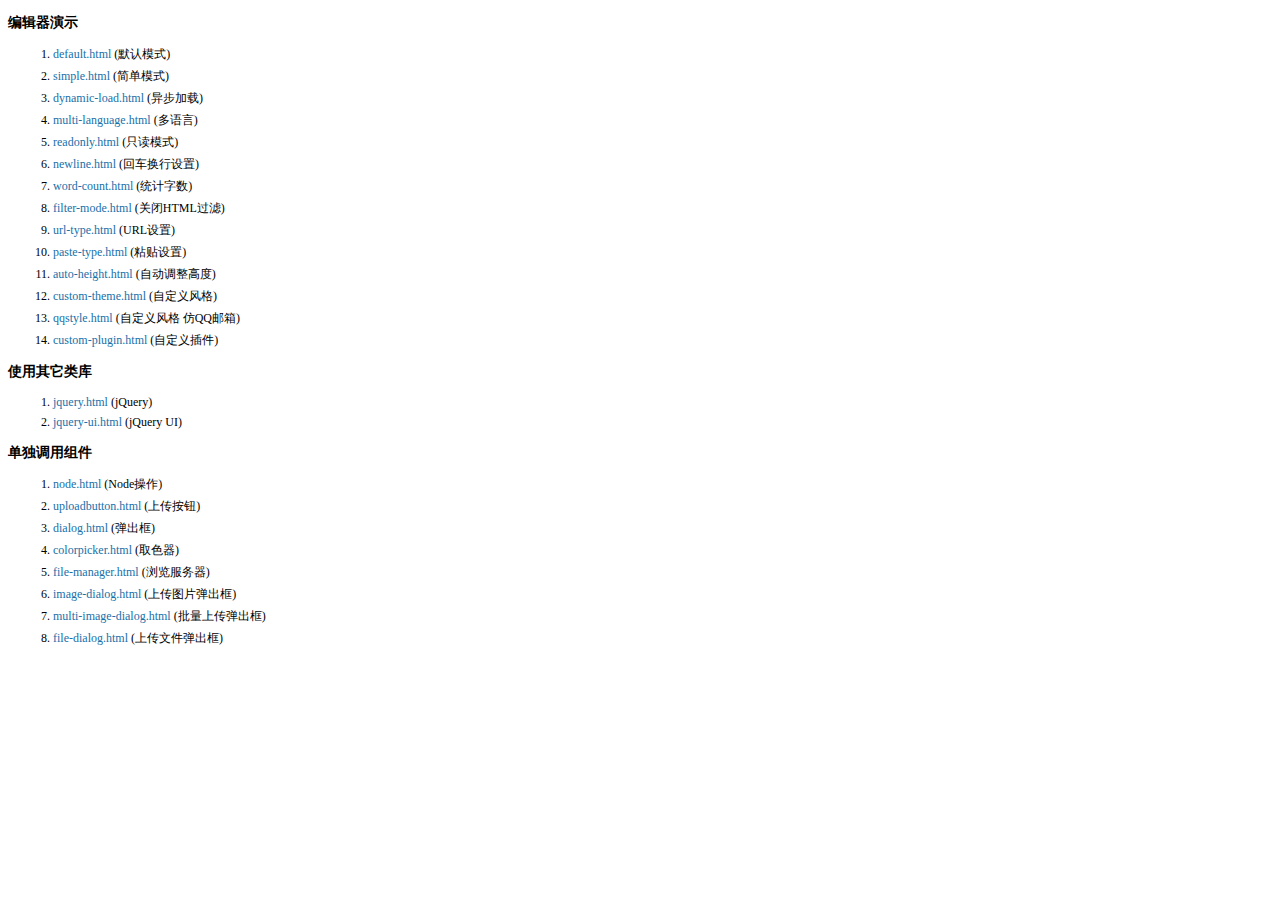
<file: web/kindeditor/examples/index.html>
<!doctype html>
<html>
	<head>
		<meta charset="utf-8" />
		<title>KindEditor Examples</title>
		<style>
			body {
				font-size: 12px;
				font-family: Tahoma, Simsun;
			}
			h3 {
				font-size: 14px;
			}
			a {
				color: #1870a9;
				text-decoration: none;
			}
			a:hover {
				color: #BC2A4D;
			}
			li {
				margin: 5px;
			}
		</style>
	</head>
	<body>
		<h3>编辑器演示</h3>
		<ol>
			<li><a href="default.html" target="_blank">default.html</a> (默认模式)</li>
			<li><a href="simple.html" target="_blank">simple.html</a> (简单模式)</li>
			<li><a href="dynamic-load.html" target="_blank">dynamic-load.html</a> (异步加载)</li>
			<li><a href="multi-language.html" target="_blank">multi-language.html</a> (多语言)</li>
			<li><a href="readonly.html" target="_blank">readonly.html</a> (只读模式)</li>
			<li><a href="newline.html" target="_blank">newline.html</a> (回车换行设置)</li>
			<li><a href="word-count.html" target="_blank">word-count.html</a> (统计字数)</li>
			<li><a href="filter-mode.html" target="_blank">filter-mode.html</a> (关闭HTML过滤)</li>
			<li><a href="url-type.html" target="_blank">url-type.html</a> (URL设置)</li>
			<li><a href="paste-type.html" target="_blank">paste-type.html</a> (粘贴设置)</li>
			<li><a href="auto-height.html" target="_blank">auto-height.html</a> (自动调整高度)</li>
			<li><a href="custom-theme.html" target="_blank">custom-theme.html</a> (自定义风格)</li>
			<li><a href="qqstyle.html" target="_blank">qqstyle.html</a> (自定义风格 仿QQ邮箱)</li>
			<li><a href="custom-plugin.html" target="_blank">custom-plugin.html</a> (自定义插件)</li>
		</ol>
		<h3>使用其它类库</h3>
		<ol>
			<li><a href="jquery.html" target="_blank">jquery.html</a> (jQuery)</li>
			<li><a href="jquery-ui.html" target="_blank">jquery-ui.html</a> (jQuery UI)</li>
		</ol>
		<h3>单独调用组件</h3>
		<ol>
			<li><a href="node.html" target="_blank">node.html</a> (Node操作)</li>
			<li><a href="uploadbutton.html" target="_blank">uploadbutton.html</a> (上传按钮)</li>
			<li><a href="dialog.html" target="_blank">dialog.html</a> (弹出框)</li>
			<li><a href="colorpicker.html" target="_blank">colorpicker.html</a> (取色器)</li>
			<li><a href="file-manager.html" target="_blank">file-manager.html</a> (浏览服务器)</li>
			<li><a href="image-dialog.html" target="_blank">image-dialog.html</a> (上传图片弹出框)</li>
			<li><a href="multi-image-dialog.html" target="_blank">multi-image-dialog.html</a> (批量上传弹出框)</li>
			<li><a href="file-dialog.html" target="_blank">file-dialog.html</a> (上传文件弹出框)</li>
		</ol>
	</body>
</html>
</file>
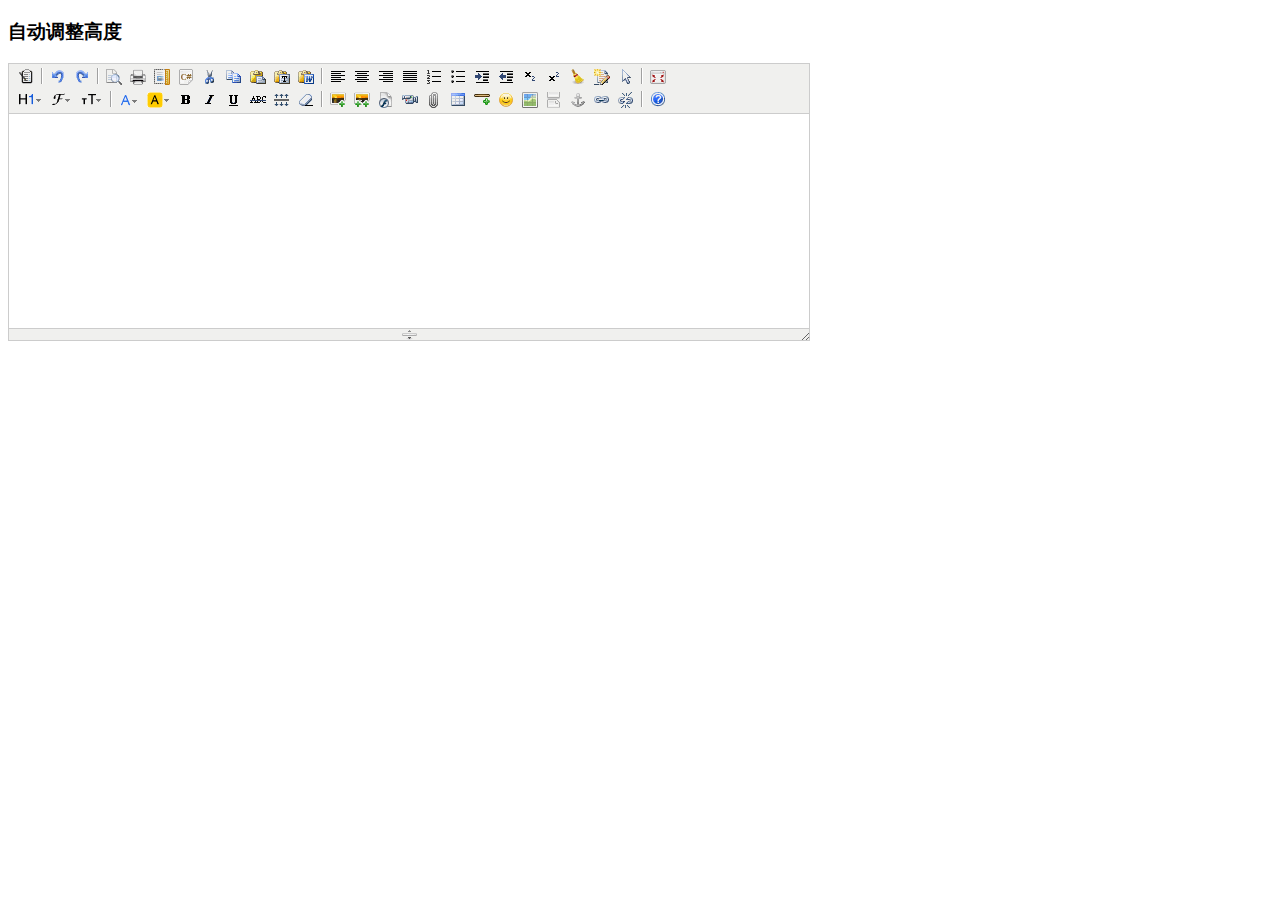
<file: web/kindeditor/examples/auto-height.html>
<!doctype html>
<html>
	<head>
		<meta charset="utf-8" />
		<title>Auto Height Examples</title>
		<style>
			form {
				margin: 0;
			}
			textarea {
				display: block;
			}
		</style>
		<link rel="stylesheet" href="../themes/default/default.css" />
		<script charset="utf-8" src="../kindeditor-min.js"></script>
		<script charset="utf-8" src="../lang/zh_CN.js"></script>
		<script>
			KindEditor.ready(function(K) {
				K.create('textarea[name="content"]', {
					autoHeightMode : true,
					afterCreate : function() {
						this.loadPlugin('autoheight');
					}
				});
			});
		</script>
	</head>
	<body>
		<h3>自动调整高度</h3>
		<form>
			<textarea name="content" style="width:800px;height:200px;"></textarea>
		</form>
	</body>
</html>
</file>
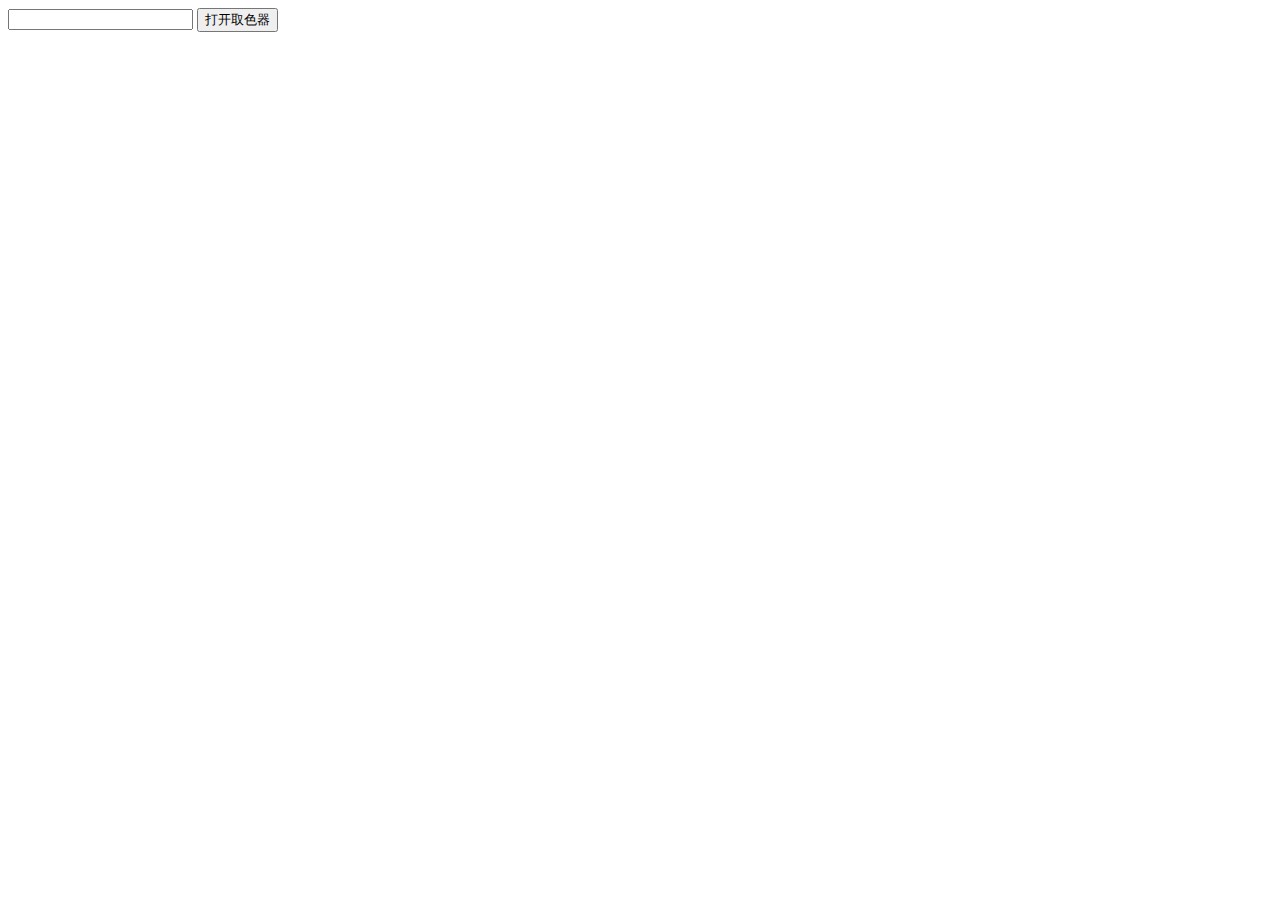
<file: web/kindeditor/examples/colorpicker.html>
<!doctype html>
<html>
	<head>
		<meta charset="utf-8" />
		<title>ColorPicker Examples</title>
		<link rel="stylesheet" href="../themes/default/default.css" />
		<script src="../kindeditor-min.js"></script>
		<script>
			KindEditor.ready(function(K) {
				var colorpicker;
				K('#colorpicker').bind('click', function(e) {
					e.stopPropagation();
					if (colorpicker) {
						colorpicker.remove();
						colorpicker = null;
						return;
					}
					var colorpickerPos = K('#colorpicker').pos();
					colorpicker = K.colorpicker({
						x : colorpickerPos.x,
						y : colorpickerPos.y + K('#colorpicker').height(),
						z : 19811214,
						selectedColor : 'default',
						noColor : '无颜色',
						click : function(color) {
							K('#color').val(color);
							colorpicker.remove();
							colorpicker = null;
						}
					});
				});
				K(document).click(function() {
					if (colorpicker) {
						colorpicker.remove();
						colorpicker = null;
					}
				});
			});
		</script>
	</head>
	<body>
		<input type="text" id="color" value="" /> <input type="button" id="colorpicker" value="打开取色器" />
	</body>
</html>
</file>
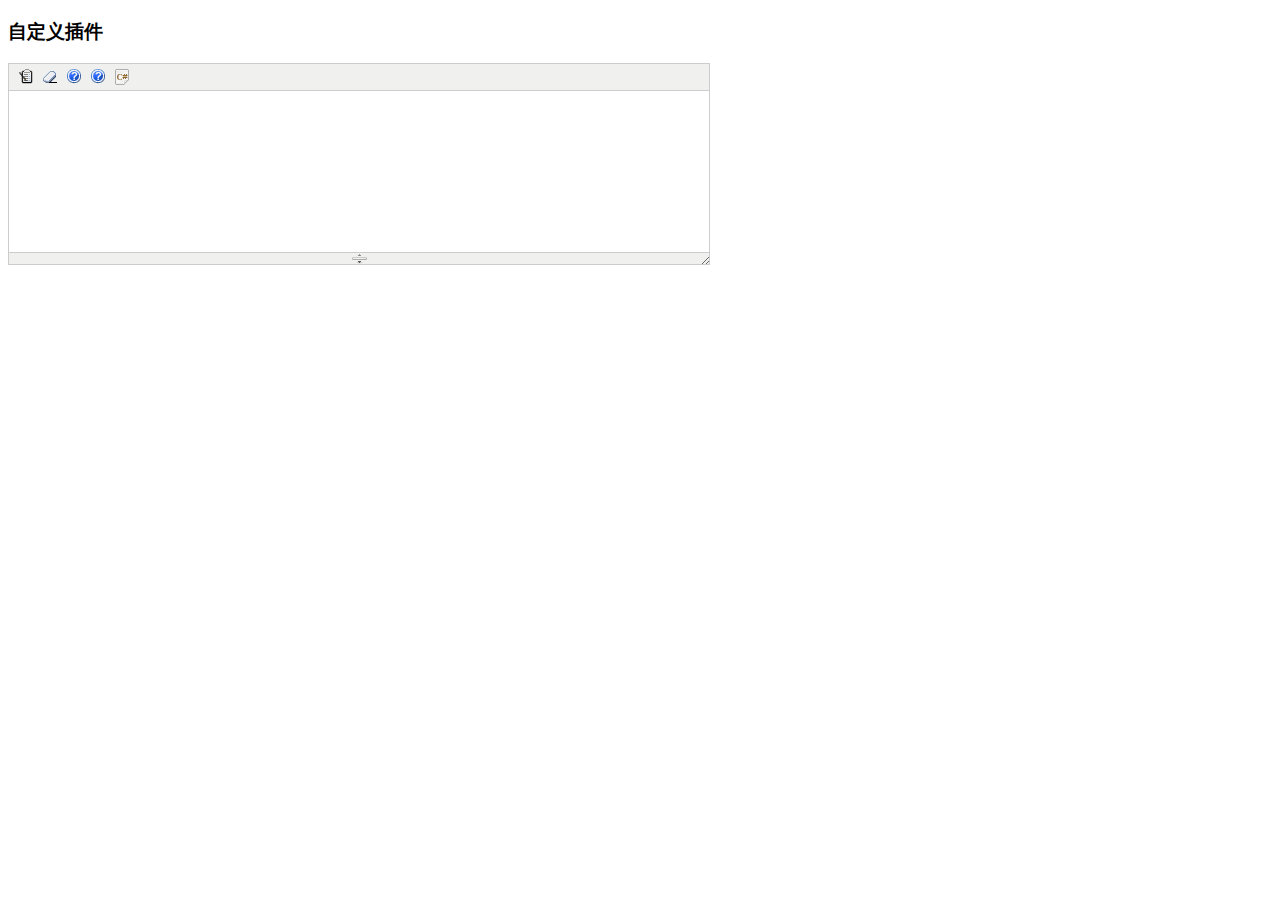
<file: web/kindeditor/examples/custom-plugin.html>
<!doctype html>
<html>
	<head>
		<meta charset="utf-8" />
		<title>Custom Plugin Examples</title>
		<style>
			form {
				margin: 0;
			}
			textarea {
				display: block;
			}
			.ke-icon-example1 {
				background-image: url(../themes/default/default.gif);
				background-position: 0px -672px;
				width: 16px;
				height: 16px;
			}
			.ke-icon-example2 {
				background-image: url(../themes/default/default.gif);
				background-position: 0px -672px;
				width: 16px;
				height: 16px;
			}
		</style>
		<link rel="stylesheet" href="../themes/default/default.css" />
		<script charset="utf-8" src="../kindeditor-min.js"></script>
		<script charset="utf-8" src="../lang/zh_CN.js"></script>
		<script>
			// 自定义插件 #1
			KindEditor.lang({
				example1 : '插入HTML'
			});
			KindEditor.plugin('example1', function(K) {
				var self = this, name = 'example1';
				self.clickToolbar(name, function() {
					self.insertHtml('<strong>测试内容</strong>');
				});
			});
			// 自定义插件 #2
			KindEditor.lang({
				example2 : 'CLASS样式'
			});
			KindEditor.plugin('example2', function(K) {
				var self = this, name = 'example2';
				function click(value) {
					var cmd = self.cmd;
					if (value === 'adv_strikethrough') {
						cmd.wrap('<span style="background-color:#e53333;text-decoration:line-through;"></span>');
					} else {
						cmd.wrap('<span class="' + value + '"></span>');
					}
					cmd.select();
					self.hideMenu();
				}
				self.clickToolbar(name, function() {
					var menu = self.createMenu({
						name : name,
						width : 150
					});
					menu.addItem({
						title : '红底白字',
						click : function() {
							click('red');
						}
					});
					menu.addItem({
						title : '绿底白字',
						click : function() {
							click('green');
						}
					});
					menu.addItem({
						title : '黄底白字',
						click : function() {
							click('yellow');
						}
					});
					menu.addItem({
						title : '自定义删除线',
						click : function() {
							click('adv_strikethrough');
						}
					});
				});
			});
			KindEditor.ready(function(K) {
				K.create('#content1', {
					cssPath : ['../plugins/code/prettify.css', 'index.css'],
					items : ['source', 'removeformat', 'example1', 'example2', 'code']
				});
			});
		</script>
	</head>
	<body>
		<h3>自定义插件</h3>
		<textarea id="content1" name="content" style="width:700px;height:200px;visibility:hidden;"></textarea>
	</body>
</html>
</file>
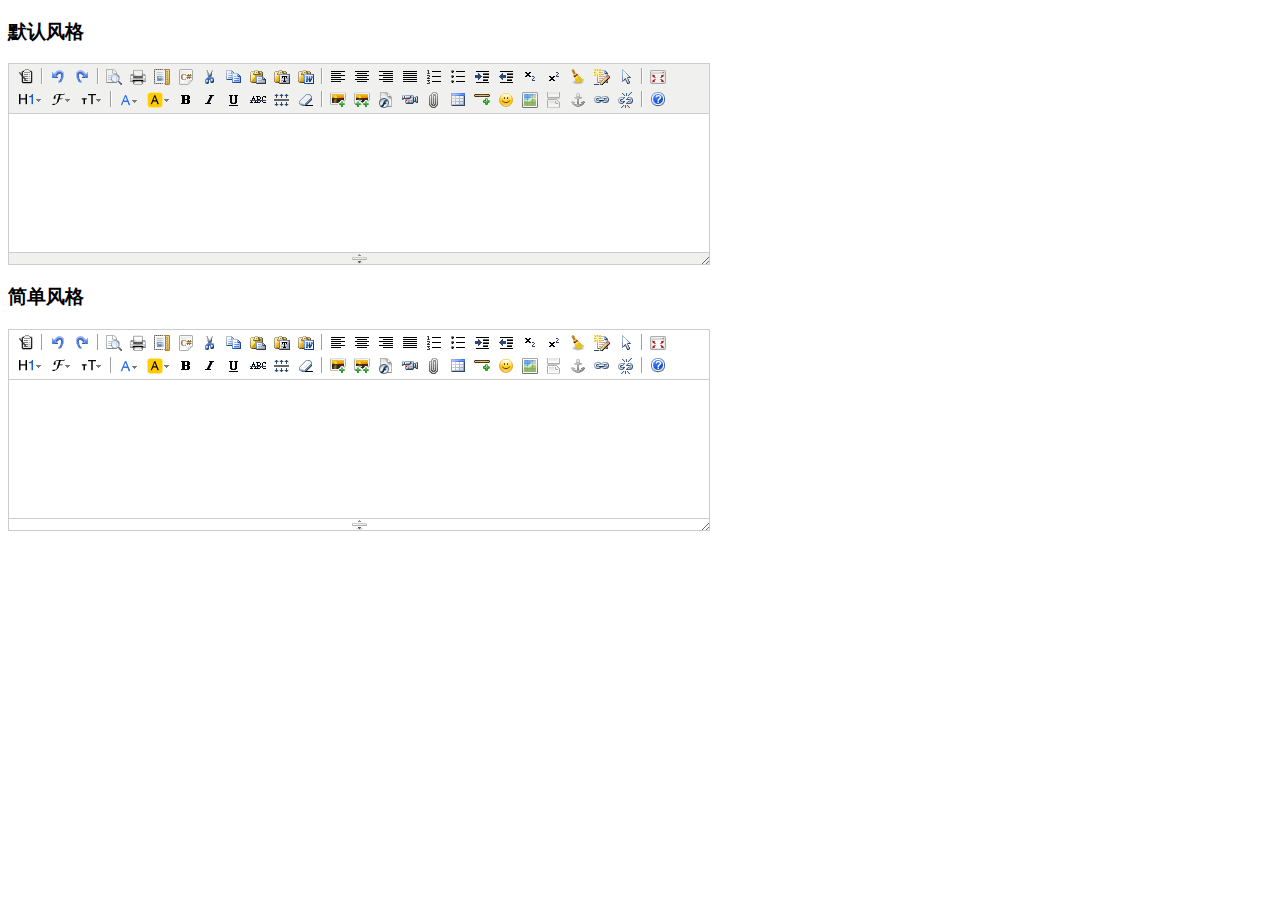
<file: web/kindeditor/examples/custom-theme.html>
<!doctype html>
<html>
	<head>
		<meta charset="utf-8" />
		<title>Custom Theme Examples</title>
		<style>
			form {
				margin: 0;
			}
			textarea {
				display: block;
			}
		</style>
		<link rel="stylesheet" href="../themes/default/default.css" />
		<script charset="utf-8" src="../kindeditor-min.js"></script>
		<script charset="utf-8" src="../lang/zh_CN.js"></script>
		<script>
			KindEditor.ready(function(K) {
				K.create('#content1', {
					themeType : 'default'
				});
				K.create('#content2', {
					themeType : 'simple'
				});
			});
		</script>
	</head>
	<body>
		<h3>默认风格</h3>
		<textarea id="content1" name="content" style="width:700px;height:200px;visibility:hidden;"></textarea>
		<h3>简单风格</h3>
		<textarea id="content2" name="content" style="width:700px;height:200px;visibility:hidden;"></textarea>
	</body>
</html>
</file>
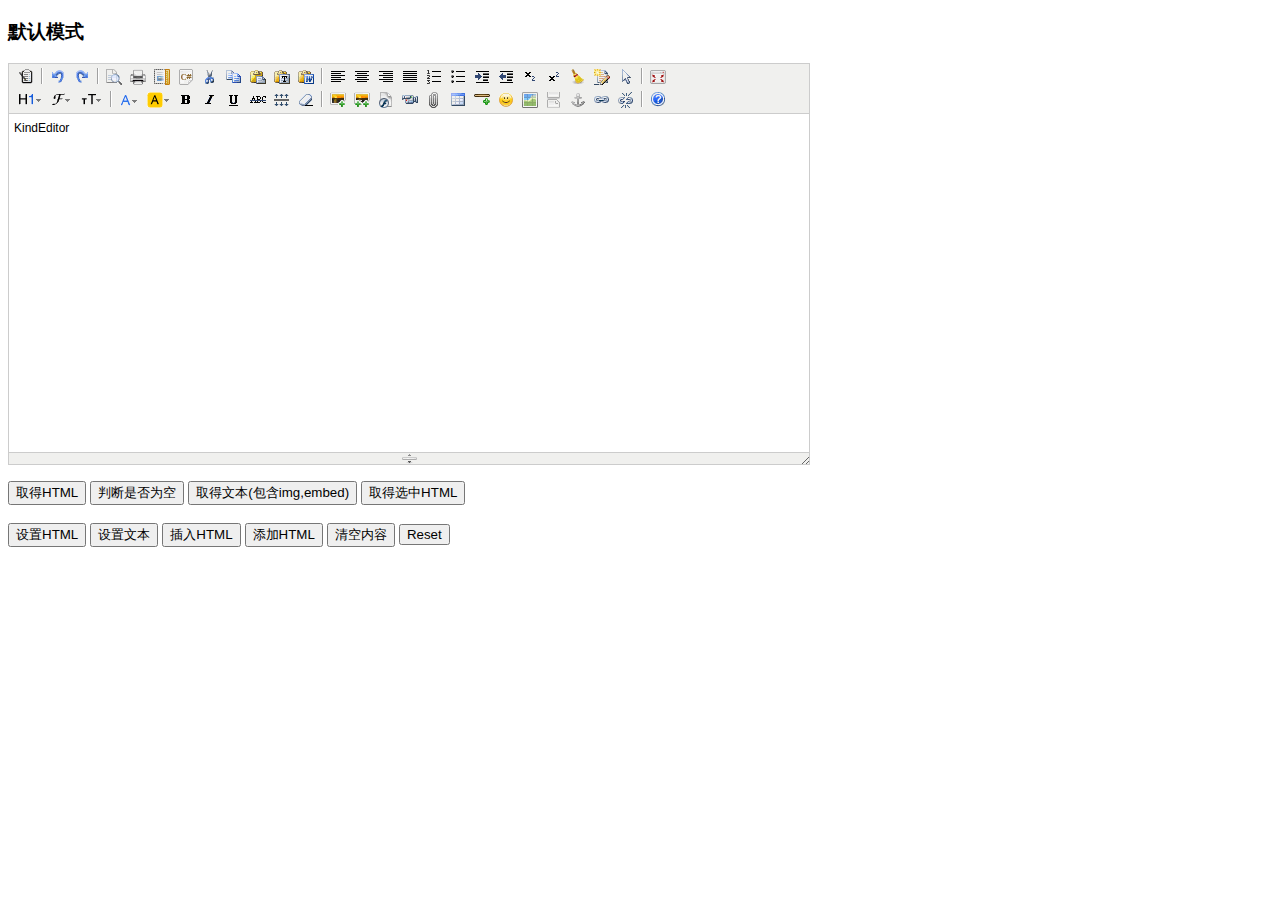
<file: web/kindeditor/examples/default.html>
<!doctype html>
<html>
	<head>
		<meta charset="utf-8" />
		<title>Default Examples</title>
		<style>
			form {
				margin: 0;
			}
			textarea {
				display: block;
			}
		</style>
		<link rel="stylesheet" href="../themes/default/default.css" />
		<script charset="utf-8" src="../kindeditor-min.js"></script>
		<script charset="utf-8" src="../lang/zh_CN.js"></script>
		<script>
			var editor;
			KindEditor.ready(function(K) {
				editor = K.create('textarea[name="content"]', {
					allowFileManager : true
				});
				K('input[name=getHtml]').click(function(e) {
					alert(editor.html());
				});
				K('input[name=isEmpty]').click(function(e) {
					alert(editor.isEmpty());
				});
				K('input[name=getText]').click(function(e) {
					alert(editor.text());
				});
				K('input[name=selectedHtml]').click(function(e) {
					alert(editor.selectedHtml());
				});
				K('input[name=setHtml]').click(function(e) {
					editor.html('<h3>Hello KindEditor</h3>');
				});
				K('input[name=setText]').click(function(e) {
					editor.text('<h3>Hello KindEditor</h3>');
				});
				K('input[name=insertHtml]').click(function(e) {
					editor.insertHtml('<strong>插入HTML</strong>');
				});
				K('input[name=appendHtml]').click(function(e) {
					editor.appendHtml('<strong>添加HTML</strong>');
				});
				K('input[name=clear]').click(function(e) {
					editor.html('');
				});
			});
		</script>
	</head>
	<body>
		<h3>默认模式</h3>
		<form>
			<textarea name="content" style="width:800px;height:400px;visibility:hidden;">KindEditor</textarea>
			<p>
				<input type="button" name="getHtml" value="取得HTML" />
				<input type="button" name="isEmpty" value="判断是否为空" />
				<input type="button" name="getText" value="取得文本(包含img,embed)" />
				<input type="button" name="selectedHtml" value="取得选中HTML" />
				<br />
				<br />
				<input type="button" name="setHtml" value="设置HTML" />
				<input type="button" name="setText" value="设置文本" />
				<input type="button" name="insertHtml" value="插入HTML" />
				<input type="button" name="appendHtml" value="添加HTML" />
				<input type="button" name="clear" value="清空内容" />
				<input type="reset" name="reset" value="Reset" />
			</p>
		</form>
	</body>
</html>
</file>
<file: web/kindeditor/themes/default/default.css>
/* common */
.ke-inline-block {
	display: -moz-inline-stack;
	display: inline-block;
	vertical-align: middle;
	zoom: 1;
	*display: inline;
}
.ke-clearfix {
	zoom: 1;
}
.ke-clearfix:after {
	content: ".";
	display: block;
	clear: both;
	font-size: 0;
	height: 0;
	line-height: 0;
	visibility: hidden;
}
.ke-shadow {
	box-shadow: 1px 1px 3px #A0A0A0;
	-moz-box-shadow: 1px 1px 3px #A0A0A0;
	-webkit-box-shadow: 1px 1px 3px #A0A0A0;
	filter: progid:DXImageTransform.Microsoft.Shadow(color='#A0A0A0', Direction=135, Strength=3);
	background-color: #F0F0EE;
}
.ke-menu a,
.ke-menu a:hover,
.ke-dialog a,
.ke-dialog a:hover {
	color: #337FE5;
	text-decoration: none;
}
/* icons */
.ke-icon-source {
	background-position: 0px 0px;
	width: 16px;
	height: 16px;
}
.ke-icon-preview {
	background-position: 0px -16px;
	width: 16px;
	height: 16px;
}
.ke-icon-print {
	background-position: 0px -32px;
	width: 16px;
	height: 16px;
}
.ke-icon-undo {
	background-position: 0px -48px;
	width: 16px;
	height: 16px;
}
.ke-icon-redo {
	background-position: 0px -64px;
	width: 16px;
	height: 16px;
}
.ke-icon-cut {
	background-position: 0px -80px;
	width: 16px;
	height: 16px;
}
.ke-icon-copy {
	background-position: 0px -96px;
	width: 16px;
	height: 16px;
}
.ke-icon-paste {
	background-position: 0px -112px;
	width: 16px;
	height: 16px;
}
.ke-icon-selectall {
	background-position: 0px -128px;
	width: 16px;
	height: 16px;
}
.ke-icon-justifyleft {
	background-position: 0px -144px;
	width: 16px;
	height: 16px;
}
.ke-icon-justifycenter {
	background-position: 0px -160px;
	width: 16px;
	height: 16px;
}
.ke-icon-justifyright {
	background-position: 0px -176px;
	width: 16px;
	height: 16px;
}
.ke-icon-justifyfull {
	background-position: 0px -192px;
	width: 16px;
	height: 16px;
}
.ke-icon-insertorderedlist {
	background-position: 0px -208px;
	width: 16px;
	height: 16px;
}
.ke-icon-insertunorderedlist {
	background-position: 0px -224px;
	width: 16px;
	height: 16px;
}
.ke-icon-indent {
	background-position: 0px -240px;
	width: 16px;
	height: 16px;
}
.ke-icon-outdent {
	background-position: 0px -256px;
	width: 16px;
	height: 16px;
}
.ke-icon-subscript {
	background-position: 0px -272px;
	width: 16px;
	height: 16px;
}
.ke-icon-superscript {
	background-position: 0px -288px;
	width: 16px;
	height: 16px;
}
.ke-icon-date {
	background-position: 0px -304px;
	width: 25px;
	height: 16px;
}
.ke-icon-time {
	background-position: 0px -320px;
	width: 25px;
	height: 16px;
}
.ke-icon-formatblock {
	background-position: 0px -336px;
	width: 25px;
	height: 16px;
}
.ke-icon-fontname {
	background-position: 0px -352px;
	width: 21px;
	height: 16px;
}
.ke-icon-fontsize {
	background-position: 0px -368px;
	width: 23px;
	height: 16px;
}
.ke-icon-forecolor {
	background-position: 0px -384px;
	width: 20px;
	height: 16px;
}
.ke-icon-hilitecolor {
	background-position: 0px -400px;
	width: 23px;
	height: 16px;
}
.ke-icon-bold {
	background-position: 0px -416px;
	width: 16px;
	height: 16px;
}
.ke-icon-italic {
	background-position: 0px -432px;
	width: 16px;
	height: 16px;
}
.ke-icon-underline {
	background-position: 0px -448px;
	width: 16px;
	height: 16px;
}
.ke-icon-strikethrough {
	background-position: 0px -464px;
	width: 16px;
	height: 16px;
}
.ke-icon-removeformat {
	background-position: 0px -480px;
	width: 16px;
	height: 16px;
}
.ke-icon-image {
	background-position: 0px -496px;
	width: 16px;
	height: 16px;
}
.ke-icon-flash {
	background-position: 0px -512px;
	width: 16px;
	height: 16px;
}
.ke-icon-media {
	background-position: 0px -528px;
	width: 16px;
	height: 16px;
}
.ke-icon-div {
	background-position: 0px -544px;
	width: 16px;
	height: 16px;
}
.ke-icon-formula {
	background-position: 0px -576px;
	width: 16px;
	height: 16px;
}
.ke-icon-hr {
	background-position: 0px -592px;
	width: 16px;
	height: 16px;
}
.ke-icon-emoticons {
	background-position: 0px -608px;
	width: 16px;
	height: 16px;
}
.ke-icon-link {
	background-position: 0px -624px;
	width: 16px;
	height: 16px;
}
.ke-icon-unlink {
	background-position: 0px -640px;
	width: 16px;
	height: 16px;
}
.ke-icon-fullscreen {
	background-position: 0px -656px;
	width: 16px;
	height: 16px;
}
.ke-icon-about {
	background-position: 0px -672px;
	width: 16px;
	height: 16px;
}
.ke-icon-plainpaste {
	background-position: 0px -704px;
	width: 16px;
	height: 16px;
}
.ke-icon-wordpaste {
	background-position: 0px -720px;
	width: 16px;
	height: 16px;
}
.ke-icon-table {
	background-position: 0px -784px;
	width: 16px;
	height: 16px;
}
.ke-icon-tablemenu {
	background-position: 0px -768px;
	width: 16px;
	height: 16px;
}
.ke-icon-tableinsert {
	background-position: 0px -784px;
	width: 16px;
	height: 16px;
}
.ke-icon-tabledelete {
	background-position: 0px -800px;
	width: 16px;
	height: 16px;
}
.ke-icon-tablecolinsertleft {
	background-position: 0px -816px;
	width: 16px;
	height: 16px;
}
.ke-icon-tablecolinsertright {
	background-position: 0px -832px;
	width: 16px;
	height: 16px;
}
.ke-icon-tablerowinsertabove {
	background-position: 0px -848px;
	width: 16px;
	height: 16px;
}
.ke-icon-tablerowinsertbelow {
	background-position: 0px -864px;
	width: 16px;
	height: 16px;
}
.ke-icon-tablecoldelete {
	background-position: 0px -880px;
	width: 16px;
	height: 16px;
}
.ke-icon-tablerowdelete {
	background-position: 0px -896px;
	width: 16px;
	height: 16px;
}
.ke-icon-tablecellprop {
	background-position: 0px -912px;
	width: 16px;
	height: 16px;
}
.ke-icon-tableprop {
	background-position: 0px -928px;
	width: 16px;
	height: 16px;
}
.ke-icon-checked {
	background-position: 0px -944px;
	width: 16px;
	height: 16px;
}
.ke-icon-code {
	background-position: 0px -960px;
	width: 16px;
	height: 16px;
}
.ke-icon-map {
	background-position: 0px -976px;
	width: 16px;
	height: 16px;
}
.ke-icon-baidumap {
	background-position: 0px -976px;
	width: 16px;
	height: 16px;
}
.ke-icon-lineheight {
	background-position: 0px -992px;
	width: 16px;
	height: 16px;
}
.ke-icon-clearhtml {
	background-position: 0px -1008px;
	width: 16px;
	height: 16px;
}
.ke-icon-pagebreak {
	background-position: 0px -1024px;
	width: 16px;
	height: 16px;
}
.ke-icon-insertfile {
	background-position: 0px -1040px;
	width: 16px;
	height: 16px;
}
.ke-icon-quickformat {
	background-position: 0px -1056px;
	width: 16px;
	height: 16px;
}
.ke-icon-template {
	background-position: 0px -1072px;
	width: 16px;
	height: 16px;
}
.ke-icon-tablecellsplit {
	background-position: 0px -1088px;
	width: 16px;
	height: 16px;
}
.ke-icon-tablerowmerge {
	background-position: 0px -1104px;
	width: 16px;
	height: 16px;
}
.ke-icon-tablerowsplit {
	background-position: 0px -1120px;
	width: 16px;
	height: 16px;
}
.ke-icon-tablecolmerge {
	background-position: 0px -1136px;
	width: 16px;
	height: 16px;
}
.ke-icon-tablecolsplit {
	background-position: 0px -1152px;
	width: 16px;
	height: 16px;
}
.ke-icon-anchor {
	background-position: 0px -1168px;
	width: 16px;
	height: 16px;
}
.ke-icon-search {
	background-position: 0px -1184px;
	width: 16px;
	height: 16px;
}
.ke-icon-new {
	background-position: 0px -1200px;
	width: 16px;
	height: 16px;
}
.ke-icon-specialchar {
	background-position: 0px -1216px;
	width: 16px;
	height: 16px;
}
.ke-icon-multiimage {
	background-position: 0px -1232px;
	width: 16px;
	height: 16px;
}
/* container */
.ke-container {
	display: block;
	border: 1px solid #CCCCCC;
	background-color: #FFF;
	overflow: hidden;
	margin: 0;
	padding: 0;
}
/* toolbar */
.ke-toolbar {
	border-bottom: 1px solid #CCC;
	background-color: #F0F0EE;
	padding: 2px 5px;
	text-align: left;
	overflow: hidden;
	zoom: 1;
}
.ke-toolbar-icon {
	background-repeat: no-repeat;
	font-size: 0;
	line-height: 0;
	overflow: hidden;
	display: block;
}
.ke-toolbar-icon-url {
	background-image: url(default.png);
}
.ke-toolbar .ke-outline {
	border: 1px solid #F0F0EE;
	margin: 1px;
	padding: 1px 2px;
	font-size: 0;
	line-height: 0;
	overflow: hidden;
	cursor: pointer;
	display: block;
	float: left;
}
.ke-toolbar .ke-on {
	border: 1px solid #5690D2;
}
.ke-toolbar .ke-selected {
	border: 1px solid #5690D2;
	background-color: #E9EFF6;
}
.ke-toolbar .ke-disabled {
	cursor: default;
}
.ke-toolbar .ke-separator {
	height: 16px;
	margin: 2px 3px;
	border-left: 1px solid #A0A0A0;
	border-right: 1px solid #FFFFFF;
	border-top:0;
	border-bottom:0;
	width: 0;
	font-size: 0;
	line-height: 0;
	overflow: hidden;
	display: block;
	float: left;
}
.ke-toolbar .ke-hr {
	overflow: hidden;
	height: 1px;
	clear: both;
}
/* edit */
.ke-edit {
	padding: 0;
}
.ke-edit-iframe,
.ke-edit-textarea {
	border: 0;
	margin: 0;
	padding: 0;
	overflow: auto;
}
.ke-edit-textarea {
	font: 12px/1.5 "Consolas", "Monaco", "Bitstream Vera Sans Mono", "Courier New", Courier, monospace;
	color: #000;
	overflow: auto;
	resize: none;
}
.ke-edit-textarea:focus {
	outline: none;
}
/* statusbar */
.ke-statusbar {
	position: relative;
	background-color: #F0F0EE;
	border-top: 1px solid #CCCCCC;
	font-size: 0;
	line-height: 0;
	*height: 12px;
	overflow: hidden;
	text-align: center;
	cursor: s-resize;
}
.ke-statusbar-center-icon {
	background-position: -0px -754px;
	width: 15px;
	height: 11px;
	background-image: url(default.png);
}
.ke-statusbar-right-icon {
	position: absolute;
	right: 0;
	bottom: 0;
	cursor: se-resize;
	background-position: -5px -741px;
	width: 11px;
	height: 11px;
	background-image: url(default.png);
}
/* menu */
.ke-menu {
	border: 1px solid #A0A0A0;
	background-color: #F1F1F1;
	color: #222222;
	padding: 2px;
	font-family: "sans serif",tahoma,verdana,helvetica;
	font-size: 12px;
	text-align: left;
	overflow: hidden;
}
.ke-menu-item {
	border: 1px solid #F1F1F1;
	background-color: #F1F1F1;
	color: #222222;
	height: 24px;
	overflow: hidden;
	cursor: pointer;
}
.ke-menu-item-on {
	border: 1px solid #5690D2;
	background-color: #E9EFF6;
}
.ke-menu-item-left {
	width: 27px;
	text-align: center;
	overflow: hidden;
}
.ke-menu-item-center {
	width: 0;
	height: 24px;
	border-left: 1px solid #E3E3E3;
	border-right: 1px solid #FFFFFF;
	border-top: 0;
	border-bottom: 0;
}
.ke-menu-item-center-on {
	border-left: 1px solid #E9EFF6;
	border-right: 1px solid #E9EFF6;
}
.ke-menu-item-right {
	border: 0;
	padding: 0 0 0 5px;
	line-height: 24px;
	text-align: left;
	overflow: hidden;
}
.ke-menu-separator {
	margin: 2px 0;
	height: 0;
	overflow: hidden;
	border-top: 1px solid #CCCCCC;
	border-bottom: 1px solid #FFFFFF;
	border-left: 0;
	border-right: 0;
}
/* colorpicker */
.ke-colorpicker {
	border: 1px solid #A0A0A0;
	background-color: #F1F1F1;
	color: #222222;
	padding: 2px;
}
.ke-colorpicker-table {
	border:0;
	margin:0;
	padding:0;
	border-collapse: separate;
}
.ke-colorpicker-cell {
	font-size: 0;
	line-height: 0;
	border: 1px solid #F0F0EE;
	cursor: pointer;
	margin:3px;
	padding:0;
}
.ke-colorpicker-cell-top {
	font-family: "sans serif",tahoma,verdana,helvetica;
	font-size: 12px;
	line-height: 24px;
	border: 1px solid #F0F0EE;
	cursor: pointer;
	margin:0;
	padding:0;
	text-align: center;
}
.ke-colorpicker-cell-on {
	border: 1px solid #5690D2;
}
.ke-colorpicker-cell-selected {
	border: 1px solid #2446AB;
}
.ke-colorpicker-cell-color {
	width: 14px;
	height: 14px;
	margin: 3px;
	padding: 0;
	border: 0;
}
/* dialog */
.ke-dialog {
	position: absolute;
	margin: 0;
	padding: 0;
}
.ke-dialog .ke-header {
	width: 100%;
	margin-bottom: 10px;
}
.ke-dialog .ke-header .ke-left {
	float: left;
}
.ke-dialog .ke-header .ke-right {
	float: right;
}
.ke-dialog .ke-header label {
	margin-right: 0;
	cursor: pointer;
	font-weight: normal;
	display: inline;
	vertical-align: top;
}
.ke-dialog-content {
	background-color: #FFF;
	width: 100%;
	height: 100%;
	color: #333;
	border: 1px solid #A0A0A0;
}
.ke-dialog-shadow {
	position: absolute;
	z-index: -1;
	top: 0;
	left: 0;
	width: 100%;
	height: 100%;
	box-shadow: 3px 3px 7px #999;
	-moz-box-shadow: 3px 3px 7px #999;
	-webkit-box-shadow: 3px 3px 7px #999;
	filter: progid:DXImageTransform.Microsoft.Blur(PixelRadius='3', MakeShadow='true', ShadowOpacity='0.4');
	background-color: #F0F0EE;
}
.ke-dialog-header {
	border:0;
	margin:0;
	padding: 0 10px;
	background: url(background.png) repeat scroll 0 0 #F0F0EE;
	border-bottom: 1px solid #CFCFCF;
	height: 24px;
	font: 12px/24px "sans serif",tahoma,verdana,helvetica;
	text-align: left;
	color: #222;
	cursor: move;
}
.ke-dialog-icon-close {
	display: block;
	background: url(default.png) no-repeat scroll 0px -688px;
	width: 16px;
	height: 16px;
	position: absolute;
	right: 6px;
	top: 6px;
	cursor: pointer;
}
.ke-dialog-body {
	font: 12px/1.5 "sans serif",tahoma,verdana,helvetica;
	text-align: left;
	overflow: hidden;
	width: 100%;
}
.ke-dialog-body textarea {
	display: block;
	overflow: auto;
	padding: 0;
	resize: none;
}
.ke-dialog-body textarea:focus,
.ke-dialog-body input:focus,
.ke-dialog-body select:focus {
	outline: none;
}
.ke-dialog-body label {
	margin-right: 10px;
	cursor: pointer;
	display: -moz-inline-stack;
	display: inline-block;
	vertical-align: middle;
	zoom: 1;
	*display: inline;
}
.ke-dialog-body img {
	display: -moz-inline-stack;
	display: inline-block;
	vertical-align: middle;
	zoom: 1;
	*display: inline;
}
.ke-dialog-body select {
	display: -moz-inline-stack;
	display: inline-block;
	vertical-align: middle;
	zoom: 1;
	*display: inline;
	width: auto;
}
.ke-dialog-body .ke-textarea {
	display: block;
	width: 408px;
	height: 260px;
	font-family: "sans serif",tahoma,verdana,helvetica;
	font-size: 12px;
	border-color: #848484 #E0E0E0 #E0E0E0 #848484;
	border-style: solid;
	border-width: 1px;
}
.ke-dialog-body .ke-form {
	margin: 0;
	padding: 0;
}
.ke-dialog-loading {
	position: absolute;
	top: 0;
	left: 1px;
	z-index: 1;
	text-align: center;
}
.ke-dialog-loading-content {
	background: url("../common/loading.gif") no-repeat;
    color: #666;
    font-size: 14px;
    font-weight: bold;
    height: 31px;
    line-height: 31px;
    padding-left: 36px;
}
.ke-dialog-row {
	margin-bottom: 10px;
}
.ke-dialog-footer {
	font: 12px/1 "sans serif",tahoma,verdana,helvetica;
	text-align: right;
	padding:0 0 5px 0;
	background-color: #FFF;
	width: 100%;
}
.ke-dialog-preview,
.ke-dialog-yes {
	margin: 5px;
}
.ke-dialog-no {
	margin: 5px 10px 5px 5px;
}
.ke-dialog-mask {
	background-color:#FFF;
	filter:alpha(opacity=50);
	opacity:0.5;
}
.ke-button-common {
	background: url(background.png) no-repeat scroll 0 -25px transparent;
	cursor: pointer;
	height: 23px;
	line-height: 23px;
	overflow: visible;
	display: inline-block;
	vertical-align: top;
	cursor: pointer;
}
.ke-button-outer {
	background-position: 0 -25px;
	padding: 0;
	position: relative;
	display: -moz-inline-stack;
	display: inline-block;
	vertical-align: middle;
	zoom: 1;
	*display: inline;
}
.ke-button {
	background-position: right -25px;
	padding: 0 12px;
	margin: 0;
	font-family: "sans serif",tahoma,verdana,helvetica;
	border: 0 none;
	color: #333;
	font-size: 12px;
	left: 2px;
	text-decoration: none;
}
/* inputbox */
.ke-input-text {
	background-color:#FFFFFF;
	font-family: "sans serif",tahoma,verdana,helvetica;
	font-size: 12px;
	line-height: 17px;
	height: 17px;
	padding: 2px 4px;
	border-color: #848484 #E0E0E0 #E0E0E0 #848484;
	border-style: solid;
	border-width: 1px;
	display: -moz-inline-stack;
	display: inline-block;
	vertical-align: middle;
	zoom: 1;
	*display: inline;
}
.ke-input-number {
	width: 50px;
}
.ke-input-color {
	border: 1px solid #A0A0A0;
	background-color: #FFFFFF;
	font-size: 12px;
	width: 60px;
	height: 20px;
	line-height: 20px;
	padding-left: 5px;
	overflow: hidden;
	cursor: pointer;
	display: -moz-inline-stack;
	display: inline-block;
	vertical-align: middle;
	zoom: 1;
	*display: inline;
}
.ke-upload-button {
	position: relative;
}
.ke-upload-area {
	position: relative;
	overflow: hidden;
	margin: 0;
	padding: 0;
	*height: 25px;
}
.ke-upload-area .ke-upload-file {
	position: absolute;
	font-size: 60px;
	top: 0;
	right: 0;
	padding: 0;
	margin: 0;
	z-index: 811212;
	border: 0 none;
	opacity: 0;
	filter: alpha(opacity=0);
}
/* tabs */
.ke-tabs {
	font: 12px/1 "sans serif",tahoma,verdana,helvetica;
	border-bottom:1px solid #A0A0A0;
	padding-left:5px;
	margin-bottom:20px;
}
.ke-tabs-ul  {
	list-style-image:none;
	list-style-position:outside;
	list-style-type:none;
	margin:0;
	padding:0;
}
.ke-tabs-li {
	position: relative;
	border: 1px solid #A0A0A0;
	background-color: #F0F0EE;
	margin: 0 2px -1px 0;
	padding: 0 20px;
	float: left;
	line-height: 25px;
	text-align: center;
	color: #555555;
	cursor: pointer;
}
.ke-tabs-li-selected {
	background-color: #FFF;
	border-bottom: 1px solid #FFF;
	color: #000;
	cursor: default;
}
.ke-tabs-li-on {
	background-color: #FFF;
	color: #000;
}
/* progressbar */
.ke-progressbar {
	position: relative;
	margin: 0;
	padding: 0;
}
.ke-progressbar-bar {
	border: 1px solid #6FA5DB;
	width: 80px;
	height: 5px;
	margin: 10px 10px 0 10px;
	padding: 0;
}
.ke-progressbar-bar-inner {
	width: 0;
	height: 5px;
	background-color: #6FA5DB;
	overflow: hidden;
	margin: 0;
	padding: 0;
}
.ke-progressbar-percent {
	position: absolute;
	top: 0;
	left: 40%;
	display: none;
}
/* swfupload */
.ke-swfupload-top {
	position: relative;
	margin-bottom: 10px;
	_width: 608px;
}
.ke-swfupload-button {
	height: 23px;
	line-height: 23px;
}
.ke-swfupload-desc {
	padding: 0 10px;
	height: 23px;
	line-height: 23px;
}
.ke-swfupload-startupload {
	position: absolute;
	top: 0;
	right: 0;
}
.ke-swfupload-body {
	overflow: scroll;
	background-color:#FFFFFF;
	border-color: #848484 #E0E0E0 #E0E0E0 #848484;
	border-style: solid;
	border-width: 1px;
	width: auto;
	height: 370px;
	padding: 5px;
}
.ke-swfupload-body .ke-item {
	width: 100px;
	margin: 5px;
}
.ke-swfupload-body .ke-photo {
	position: relative;
	border: 1px solid #DDDDDD;
	background-color:#FFFFFF;
	padding: 10px;
}
.ke-swfupload-body .ke-delete {
	display: block;
	background: url(default.png) no-repeat scroll 0px -688px;
	width: 16px;
	height: 16px;
	position: absolute;
	right: 0;
	top: 0;
	cursor: pointer;
}
.ke-swfupload-body .ke-status  {
	position: absolute;
	left: 0;
	bottom: 5px;
	width: 100px;
	height: 17px;
}
.ke-swfupload-body .ke-message  {
	width: 100px;
	text-align: center;
	overflow: hidden;
	height:17px;
}
.ke-swfupload-body .ke-error  {
	color: red;
}
.ke-swfupload-body .ke-name {
	width: 100px;
	text-align: center;
	overflow: hidden;
	height:16px;
}
.ke-swfupload-body .ke-on {
	border: 1px solid #5690D2;
	background-color: #E9EFF6;
}

/* emoticons */
.ke-plugin-emoticons {
	position: relative;
}
.ke-plugin-emoticons .ke-preview {
	position: absolute;
	text-align: center;
	margin: 2px;
	padding: 10px;
	top: 0;
	border: 1px solid #A0A0A0;
	background-color: #FFFFFF;
	display: none;
}
.ke-plugin-emoticons .ke-preview-img {
	border:0;
	margin:0;
	padding:0;
}
.ke-plugin-emoticons .ke-table {
	border:0;
	margin:0;
	padding:0;
	border-collapse:separate;
}
.ke-plugin-emoticons .ke-cell {
	margin:0;
	padding:1px;
	border:1px solid #F0F0EE;
	cursor:pointer;
}
.ke-plugin-emoticons .ke-on {
	border: 1px solid #5690D2;
	background-color: #E9EFF6;
}
.ke-plugin-emoticons .ke-img {
	display:block;
	background-repeat:no-repeat;
	overflow:hidden;
	margin:2px;
	width:24px;
	height:24px;
	margin: 0;
	padding: 0;
	border: 0;
}
.ke-plugin-emoticons .ke-page {
	text-align: right;
	margin: 5px;
	padding: 0;
	border: 0;
	font: 12px/1 "sans serif",tahoma,verdana,helvetica;
	color: #333;
	text-decoration: none;
}
.ke-plugin-plainpaste-textarea,
.ke-plugin-wordpaste-iframe {
	display: block;
	width: 408px;
	height: 260px;
	font-family: "sans serif",tahoma,verdana,helvetica;
	font-size: 12px;
	border-color: #848484 #E0E0E0 #E0E0E0 #848484;
	border-style: solid;
	border-width: 1px;
}
/* filemanager */
.ke-plugin-filemanager-header {
	width: 100%;
	margin-bottom: 10px;
}
.ke-plugin-filemanager-header .ke-left {
	float: left;
}
.ke-plugin-filemanager-header .ke-right {
	float: right;
}
.ke-plugin-filemanager-body {
	overflow: scroll;
	background-color:#FFFFFF;
	border-color: #848484 #E0E0E0 #E0E0E0 #848484;
	border-style: solid;
	border-width: 1px;
	width: auto;
	height: 370px;
	padding: 5px;
}
.ke-plugin-filemanager-body .ke-item {
	width: 100px;
	margin: 5px;
}
.ke-plugin-filemanager-body .ke-photo {
	border: 1px solid #DDDDDD;
	background-color:#FFFFFF;
	padding: 10px;
}
.ke-plugin-filemanager-body .ke-name {
	width: 100px;
	text-align: center;
	overflow: hidden;
	height:16px;
}
.ke-plugin-filemanager-body .ke-on {
	border: 1px solid #5690D2;
	background-color: #E9EFF6;
}
.ke-plugin-filemanager-body .ke-table {
	width: 95%;
	border: 0;
	margin: 0;
	padding: 0;
	border-collapse: separate;
}
.ke-plugin-filemanager-body .ke-table .ke-cell {
	margin: 0;
	padding: 0;
	border: 0;
}
.ke-plugin-filemanager-body .ke-table .ke-name {
	width: 55%;
	text-align: left;
}
.ke-plugin-filemanager-body .ke-table .ke-size {
	width: 15%;
	text-align: left;
}
.ke-plugin-filemanager-body .ke-table .ke-datetime {
	width: 30%;
	text-align: center;
}
</file>
